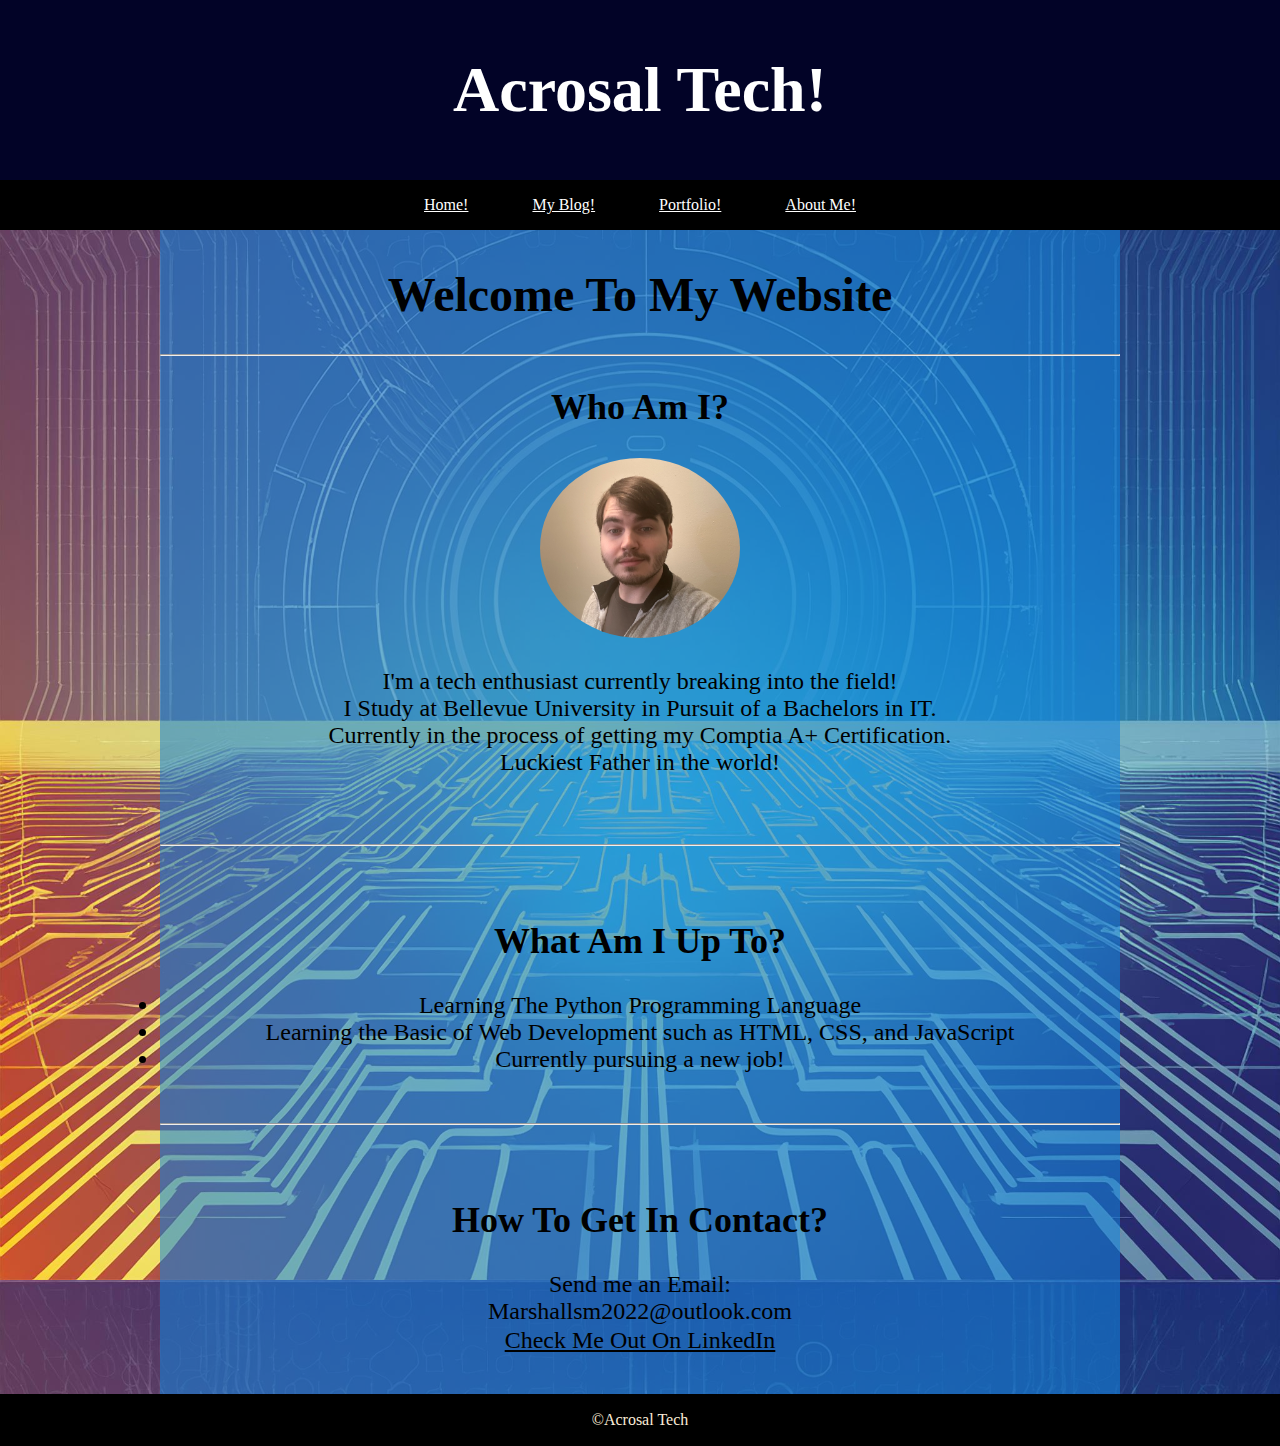
<file: index.html>
<!DOCTYPE HTML>
<html lang="en">

<head>
    <meta content="width=device-width,initial-scale=1,minimal-ui,user-scalable=yes">
    <meta charset="utf-8">
    <Title>Acrosal Tech!</Title>
    <link rel="stylesheet" href="Styles.css">
</head>

<Div class="Top">
<header>    
    <h1 style ="color:rgb(255, 255, 255);">Acrosal Tech!</h1>    
</header>
</Div>
<Div class="Links">
    
    <a href="index.html"><p>Home!</p></a>
    <a href="BlogHome.html"><p>My Blog!</p></a>
    <a href="Portfolio.html"><p>Portfolio!</p></a>
    <a href="AboutMe.html"><p>About Me!</p></a>

</Div>
<Main class="MainC">
<div class="Welcome">
<h1>Welcome To My Website</h1>
</div>
<hr>
<div class="Bio">
<h2>Who Am I?</h2>
<img src="Me.jpg" class="Me">
<p class="Bio2">
I'm a tech enthusiast currently breaking into the field!<br>
I Study at Bellevue University in Pursuit of a Bachelors in IT.<br>
Currently in the process of getting my Comptia A+ Certification.<br>
Luckiest Father in the world!
</p>
<!-- This would be a perfect place to display pics of you and your family, along with some accomplishments.-->
</div>
<br><br><hr><br><br>
<div class="UpTo">    
<h2>What Am I Up To?</h2>
<p class="UpTo2">

    <li>Learning The Python Programming Language</li>
    <li>Learning the Basic of Web Development such as HTML, CSS, and JavaScript</li>
    <li>Currently pursuing a new job!</li>
</p>
</div>
<br><hr><br><br>
<div class="Connect">
<h2>How To Get In Contact?</h2>
<p>Send me an Email: <br>
Marshallsm2022@outlook.com</p>
<a href="https://www.linkedin.com/in/marshall-mallasee/" class="linkedin"><p class="linkedin">Check Me Out On LinkedIn</p></a>
</div>
<br><br>
</Main>    

<footer>
  <p>&copy;Acrosal Tech<p>  
</footer>

</html>
</file>
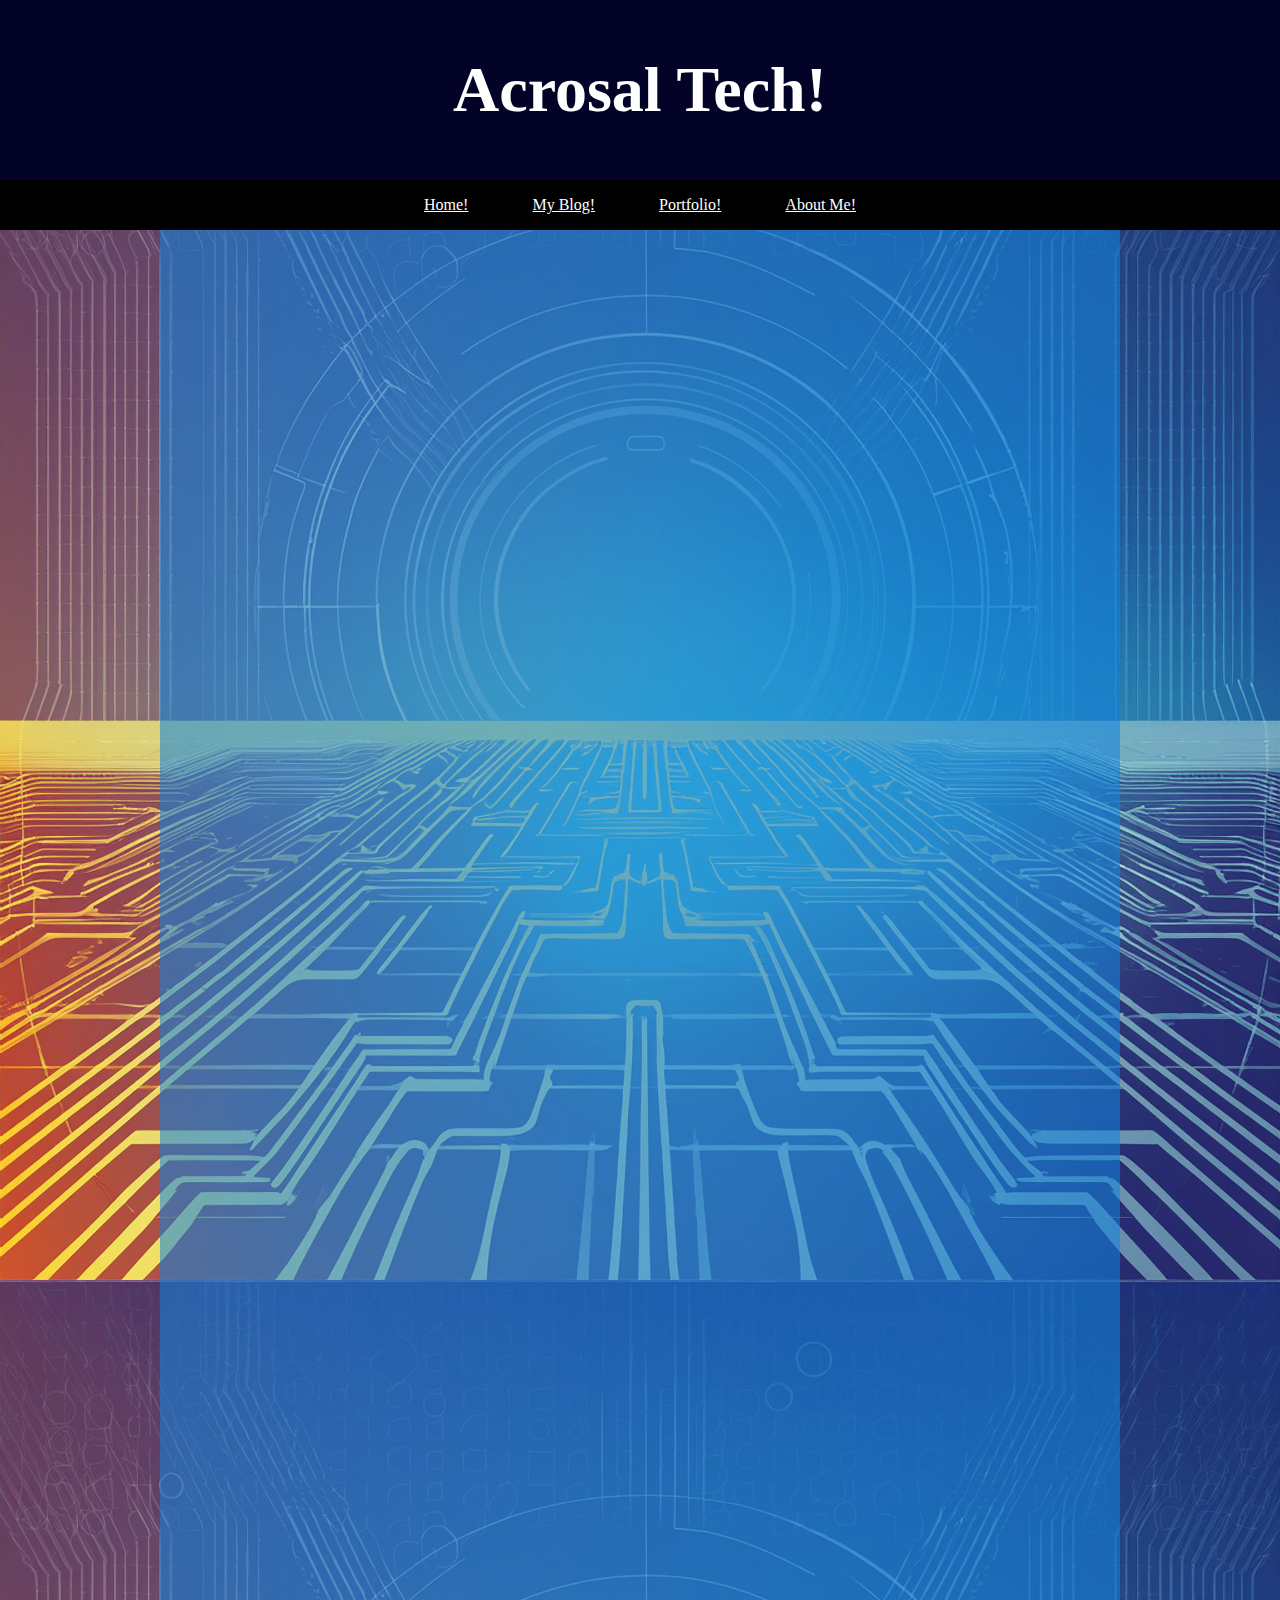
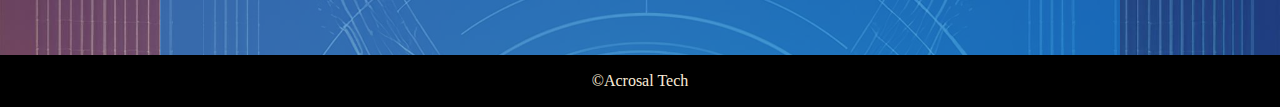
<file: AboutMe.html>
<!DOCTYPE HTML>
<html lang="en">

<head>
    <meta content="width=device-width,initial-scale=1,minimal-ui,user-scalable=yes">
    <meta charset="utf-8">
    <Title>About Acrosal!</Title>
    <link rel="stylesheet" href="Styles4.css">
</head>
<Div class="Top">
    <header>    
        <h1 style ="color:rgb(255, 255, 255);">Acrosal Tech!</h1>    
    </header>
    </Div>
    <Div class="Links">
    
        <a href="index.html"><p>Home!</p></a>
        <a href="BlogHome.html"><p>My Blog!</p></a>
        <a href="Portfolio.html"><p>Portfolio!</p></a>
        <a href="AboutMe.html"><p>About Me!</p></a>
    
    </Div>
<main class="AboutMain">






    <br><br><br><br><br><br><br><br><br><br>
    <br><br><br><br><br><br><br><br><br><br>
    <br><br><br><br><br><br><br><br><br><br>
    <br><br><br><br><br><br><br><br><br><br>
    <br><br><br><br><br><br><br><br><br><br>
    <br><br><br><br><br><br><br><br><br><br>
    <br><br><br><br><br><br><br><br><br><br>
    <br><br><br><br><br><br><br><br><br><br>
</main>
<footer>
    <p>&copy;Acrosal Tech<p>  
  </footer>
</file>
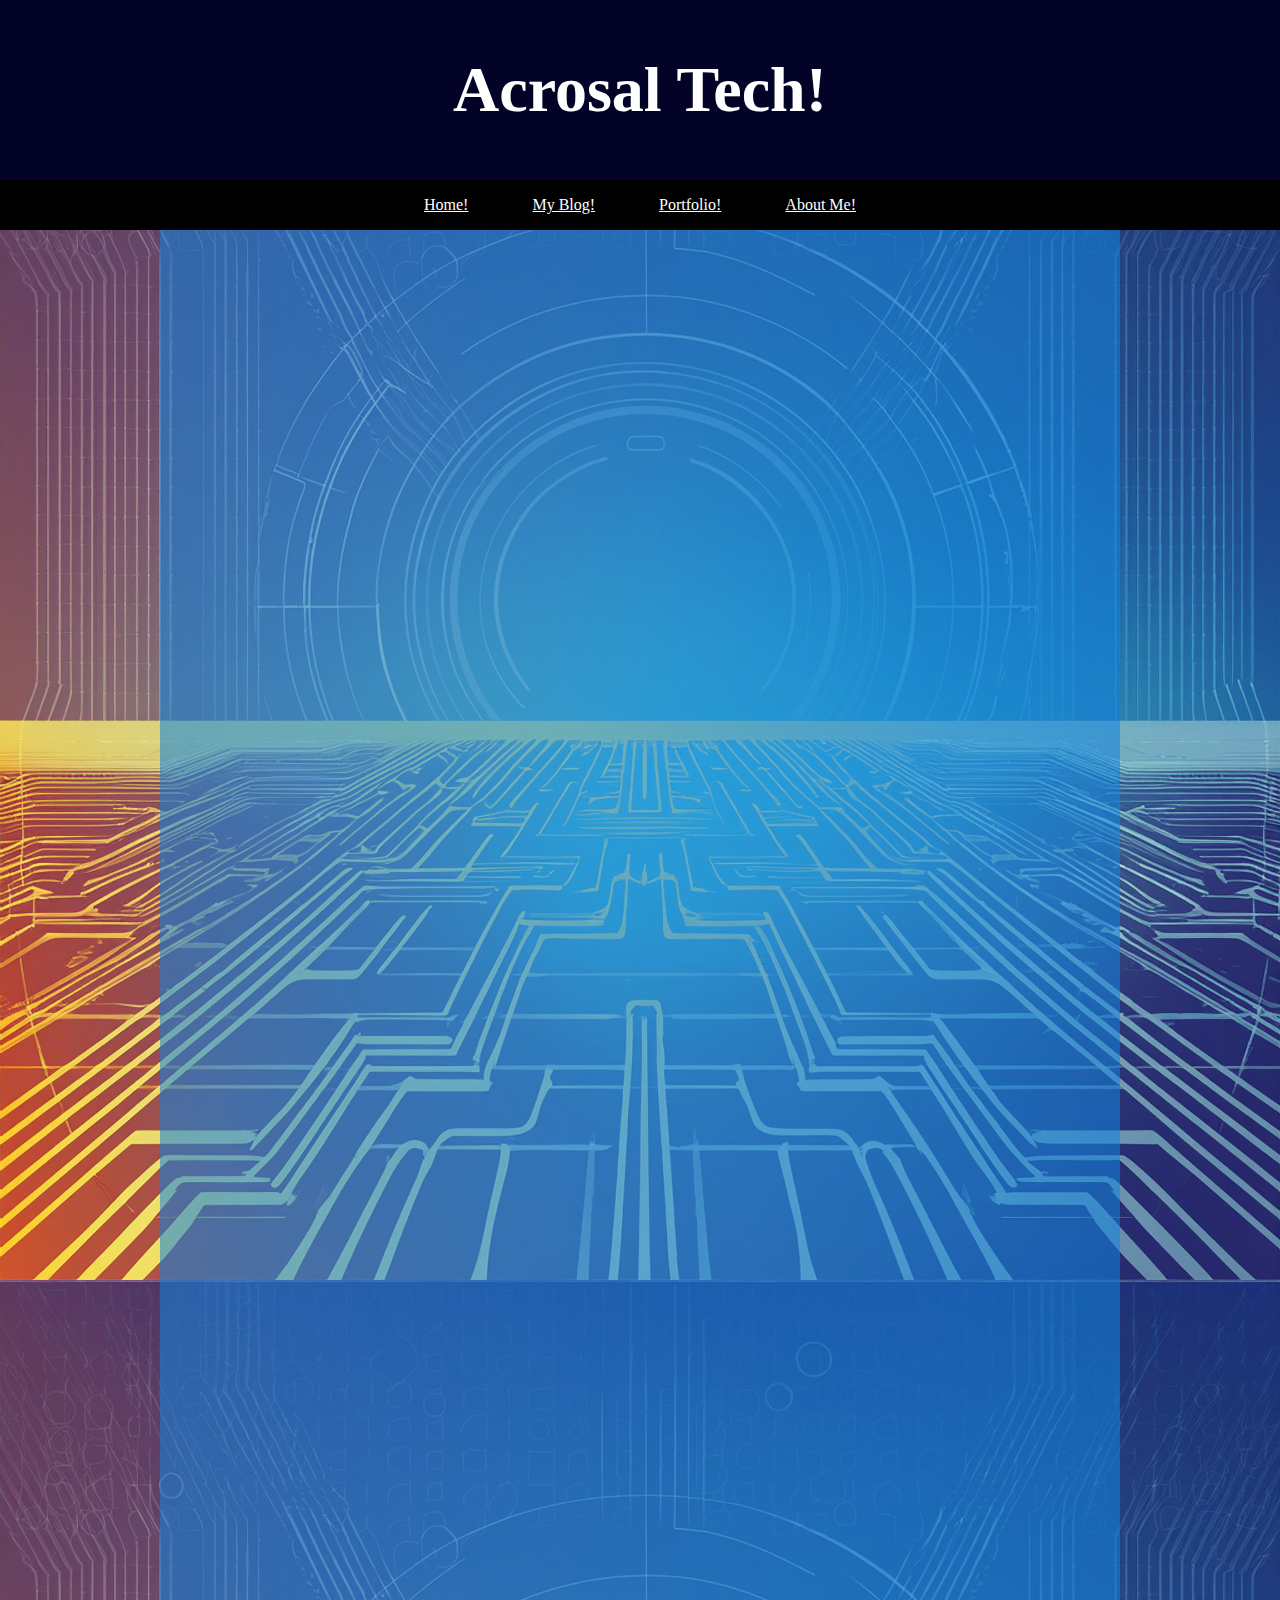
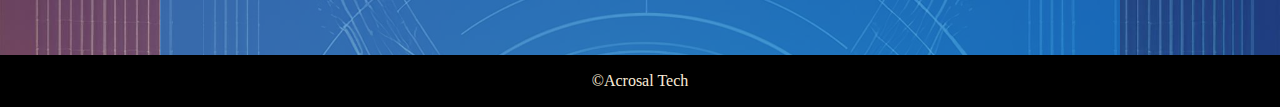
<file: Portfolio.html>
<!DOCTYPE HTML>
<html lang="en">

<head>
    <meta content="width=device-width,initial-scale=1,minimal-ui,user-scalable=yes">
    <meta charset="utf-8">
    <Title>Acrosal's Portfolio!</Title>
    <link rel="stylesheet" href="Styles3.css">
</head>
<Div class="Top">
    <header>    
        <h1 style ="color:rgb(255, 255, 255);">Acrosal Tech!</h1>    
    </header>
    </Div>
    <Div class="Links">
        <a href="index.html"><p>Home!</p></a>
        <a href="BlogHome.html"><p>My Blog!</p></a>
        <a href="Portfolio.html"><p>Portfolio!</p></a>
        <a href="AboutMe.html"><p>About Me!</p></a>

    
    </Div>
<main class="PortMain">






    <br><br><br><br><br><br><br><br><br><br>
    <br><br><br><br><br><br><br><br><br><br> 
    <br><br><br><br><br><br><br><br><br><br>
    <br><br><br><br><br><br><br><br><br><br>
    <br><br><br><br><br><br><br><br><br><br>
    <br><br><br><br><br><br><br><br><br><br>
    <br><br><br><br><br><br><br><br><br><br>
    <br><br><br><br><br><br><br><br><br><br>
</main>
<footer>
    <p>&copy;Acrosal Tech<p>  
  </footer>
</file>
<file: Styles.css>
html {
    height: 100%;
}
body {
    margin: 0;
  }
body {
    background-image:url(Background.jpg);
    background-size: cover;

        }
header {
    background-color:rgb(2, 3, 39);
    border-color: rgb(2, 3, 39);
    font-size: xx-large;
    scale: 1.000;
    padding: 10px;
    
        }

h1  {
    text-align: center;
}
.MainC {
    text-align: center;
    background-color: rgba(18, 130, 221, 0.562);
    width: 75%;
    margin-left: auto;
    margin-right: auto;
    padding-top:5px ;
}
.Welcome {
    font-size: x-large;
}
.Bio {
    font-size: x-large;
}
.Me {

    width: 200px;
    border-radius: 50%;
    
}
.UpTo {
    font-size: x-large;
}
.Connect {
    font-size: x-large;
}
.Links {
    background-color: black;
    text-align: center;
}
.Links p {
    display: inline-block;
    padding-left: 30px;
    padding-right: 30px;
    scale: 100%;
    text-decoration-line: underline;
    color: white;
}
footer {
    text-align: center;
    color: antiquewhite;
    background-color: black;
    margin-top: -20px;
padding: 1px;
}
.linkedin {
    color: black;
    margin-top: -22px;
}
</file>
<file: Styles4.css>
html {
    height: 100%;
}
body {
    margin: 0;
  }
body {
    background-image:url(Background.jpg);
    background-size: cover;

        }
header {
    background-color:rgb(2, 3, 39);
    border-color: rgb(2, 3, 39);
    font-size: xx-large;
    scale: 1.000;
    padding: 10px;
    
        }

h1  {
    text-align: center;
}
.Links {
    background-color: black;
    text-align: center;
}
.Links p {
    display: inline-block;
    padding-left: 30px;
    padding-right: 30px;
    scale: 100%;
    text-decoration-line: underline;
    color: white;
}
.Heading1 {
    font-size: xxx-large;
    font-style: oblique;
}
.AboutMain{
    text-align: center;
    background-color: rgba(18, 130, 221, 0.562);
    width: 75%;
    margin-left: auto;
    margin-right: auto;
    padding-top:5px ;
}
footer {
    text-align: center;
    color: antiquewhite;
    background-color: black;
    margin-top: -20px;
padding: 1px;
}
</file>
<file: Styles3.css>
html {
    height: 100%;
}
body {
    margin: 0;
  }
body {
    background-image:url(Background.jpg);
    background-size: cover;

        }
header {
    background-color:rgb(2, 3, 39);
    border-color: rgb(2, 3, 39);
    font-size: xx-large;
    scale: 1.000;
    padding: 10px;
    
        }

h1  {
    text-align: center;
}
.Links {
    background-color: black;
    text-align: center;
}
.Links p {
    display: inline-block;
    padding-left: 30px;
    padding-right: 30px;
    scale: 100%;
    text-decoration-line: underline;
    color: white;
}
.Heading1 {
    font-size: xxx-large;
    font-style: oblique;
}
.PortMain{
    text-align: center;
    background-color: rgba(18, 130, 221, 0.562);
    width: 75%;
    margin-left: auto;
    margin-right: auto;
    padding-top:5px ;
}
footer {
    text-align: center;
    color: antiquewhite;
    background-color: black;
    margin-top: -20px;
padding: 1px;
}
</file>
